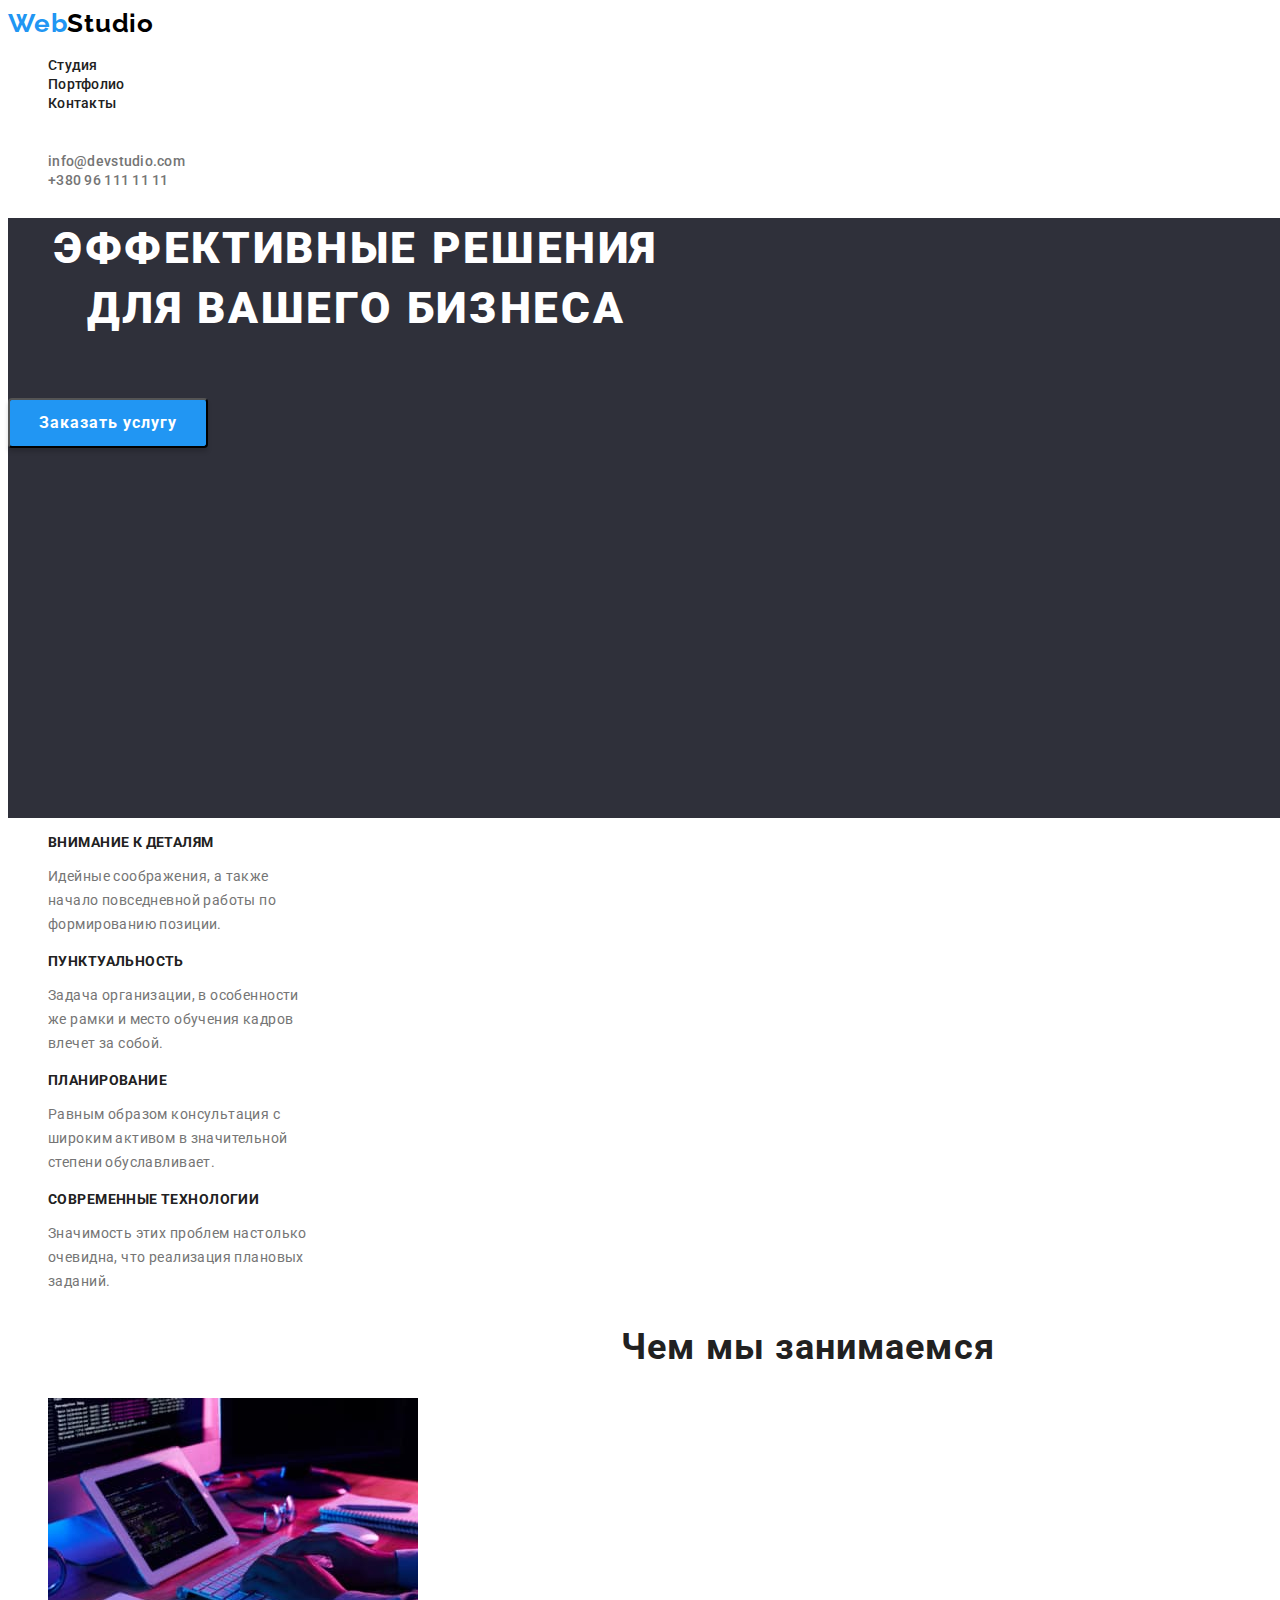
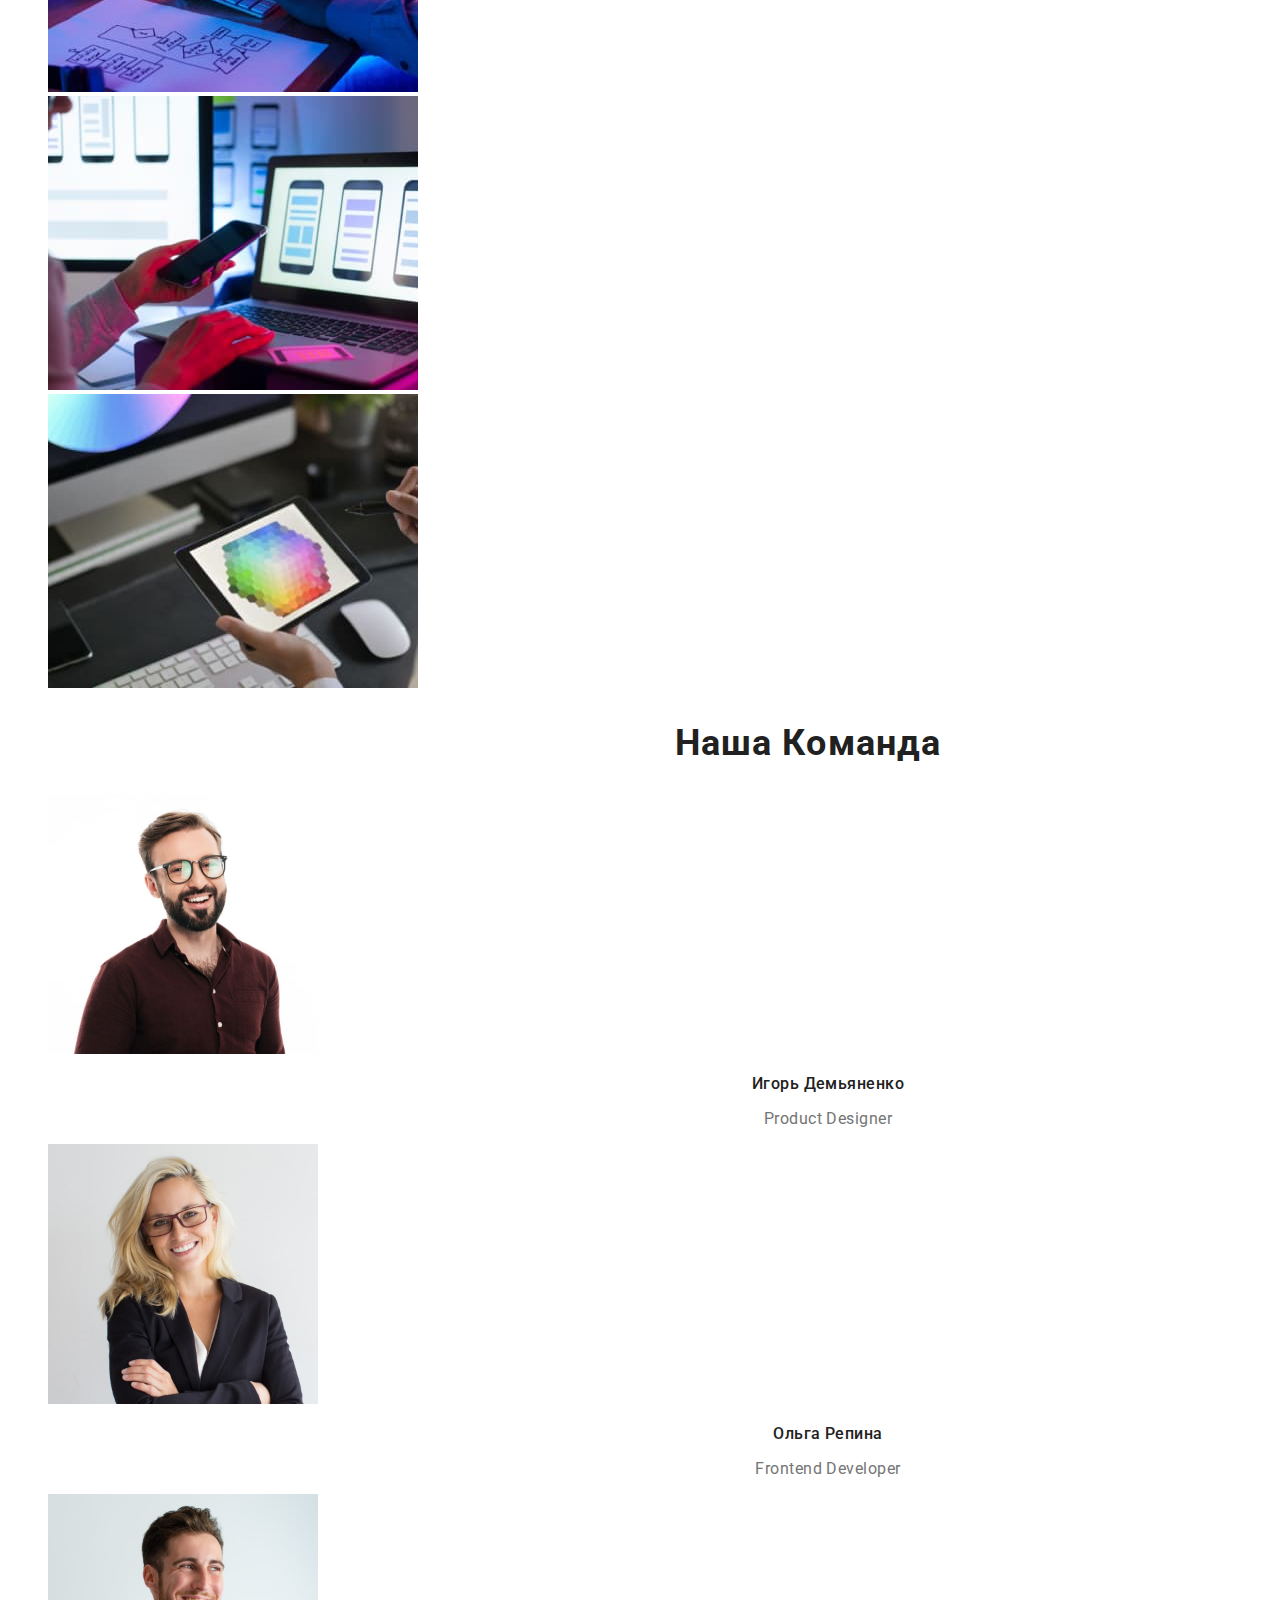
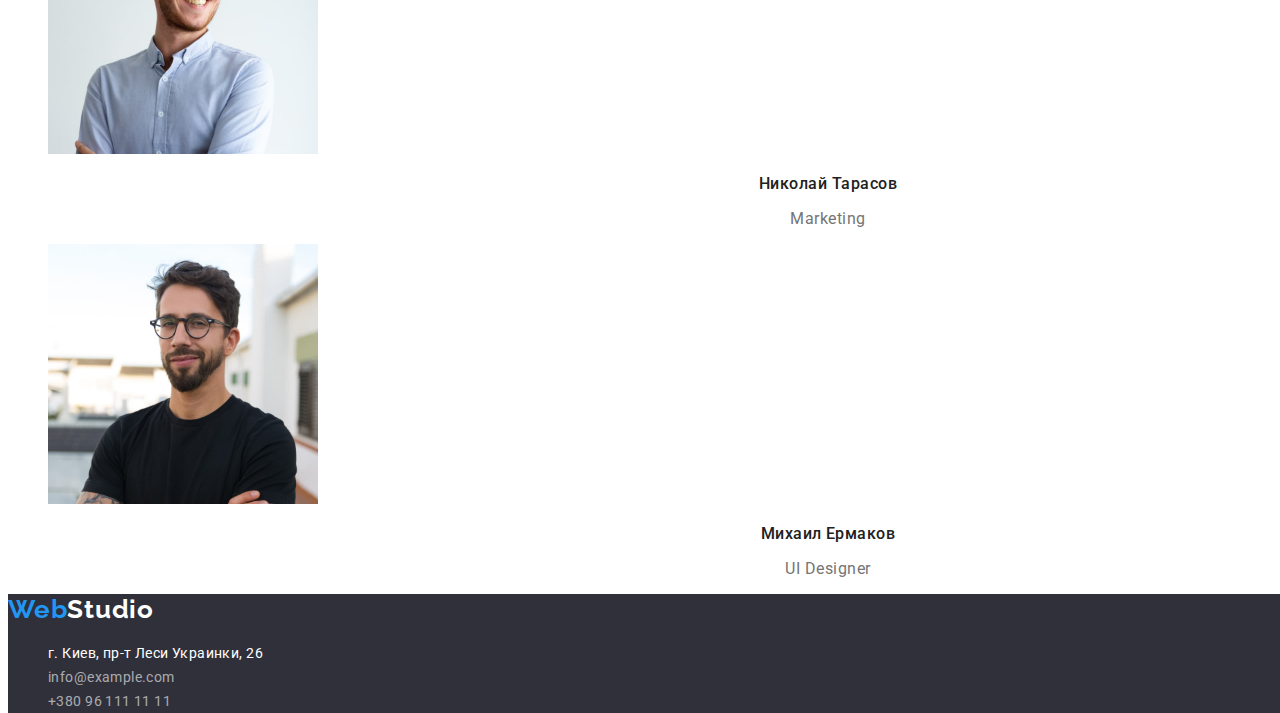
<file: index.html>
<!DOCTYPE html>
<html lang="ru">

<head>
    <meta charset="UTF-8">
    <meta http-equiv="X-UA-Compatible" content="IE=edge">
    <meta name="viewport" content="width=device-width, initial-scale=1.0">
    <title>goit-markup-hw-02</title>
    <link rel="stylesheet" href="./css/styles.css">
    <link rel="preconnect" href="https://fonts.googleapis.com">
    <link rel="preconnect" href="https://fonts.gstatic.com" crossorigin>
    <link href="https://fonts.googleapis.com/css2?family=Raleway:wght@700&family=Roboto:wght@400;500;700;900&display=swap" rel="stylesheet">
</head>

<body>
    <header class="header">
        <nav class="nav-menu">
            <a href="index.html" class="header-logo" >Web<span class="logo-studio">Studio</span></a>
            <ul class="menu-list">
            <li ><a href="index.html" class="head-studia buttons-links-top">Студия</a></li>
            <li ><a href="portfolio.html" class="head-portfolio buttons-links-top">Портфолио</a></li>
            <li ><a href="#contacts" class="head-contacts buttons-links-top" >Контакты</a></li>
            </ul>
        </nav>
        <ul>
        <li><a href="mailto:info@devstudio.com" class="head-mail buttons-links-top" >info@devstudio.com</a></li>
        <li><a href="tel:+380961111111" class="head-number buttons-links-top">+380 96 111 11 11</a></li>
        </ul>
    </header>
    <main>
        <!--advantages-->
        <section class="main-button">
            <h1 class="affective-business">Эффективные решения для вашего бизнеса</h1>
            <button type="button" class="order-service" > <span class="order-button"> Заказать услугу </span></button>
        </section>
        <section>
            <ul>
                <li>
                <h2 class="mini-zagolovok">Внимание к деталям</h2>
                <p class="top-desc">Идейные соображения, а также начало повседневной работы по формированию позиции.</p>
            </li>
            <li>
                <h2 class="mini-zagolovok">Пунктуальность</h2>
                <p class="top-desc">Задача организации, в особенности же рамки и место обучения кадров влечет за собой.</p>
            </li>
            <li>
                <h2 class="mini-zagolovok">Планирование</h2>
                <p class="top-desc">Равным образом консультация с широким активом в значительной степени обуславливает.</p>
            </li>
            <li>
                <h2 class="mini-zagolovok">Современные технологии</h2>
                <p class="top-desc">Значимость этих проблем настолько очевидна, что реализация плановых заданий.</p>
            </li>
            </ul>
        </section>
        <!--pershi-fotky-->
                <h2 class="what-we-do">Чем мы занимаемся</h2>
                <ul>
                <li><img width="370" height="294" src="./images/klava-planshet.jpg" alt="Людина_працює_за_планшетом"></li>
                <li><img width="370" height="294" src="./images/tel-laptop.jpg"     alt="Людина_з_телефоном_в_руках_працює_за_ноутбуком"></li>
                <li><img width="370" height="294" src="./images/planshet-color.jpg" alt="планшет_з_кольороваю_гаммою"></li>
            </ul>
        </section>
        <!--Drugi-fotky-->
        <section>
                <h2 class="our-team">Наша Команда</h2>
            <ul>
                <li>
                <img width="270" height="260" src="./images/team-card-1.jpg" alt="Product Designer">
                <h3 class="people-list">Игорь Демьяненко</h3>
                <p class="people-desc">Product Designer</p>
                </li>
                <li>
                <img width="270" height="260" src="./images/team-card-2.jpg" alt="Frontend Developer">
                <h3 class="people-list">Ольга Репина</h3>
                <p class="people-desc">Frontend Developer</p>
                </li>
                <li>
                <img width="270" height="260" src="./images/team-card-3.jpg" alt="Marketing worker">
                <h3 class="people-list">Николай Тарасов</h3>
                <p class="people-desc">Marketing</p>
                </li>
                <li>
                <img width="270" height="260" src="./images/team-card-4.jpg" alt="UI Designer worker">
                <h3 class="people-list">Михаил Ермаков</h3>
                <p class="people-desc">UI Designer</p>
                </li>
            </ul>
        </section>
    </main>
        <footer class="footer">
            <a href="index.html" class="footer-logo" >Web<span class="logo-studio-footer">Studio</span></a>
            <address>
            <ul>
                <li> <a href="/" class="adress"> г. Киев, пр-т Леси Украинки, 26 </a></li>
                <li><a href="mailto:info@example.com" class="footer-mail" >info@example.com</a></li>
                <li><a href="tel:+380961111111" class="footer-phone" >+380 96 111 11 11</a></li>
            </ul>
        </address>
        </footer>
</body>

</html>
</file>
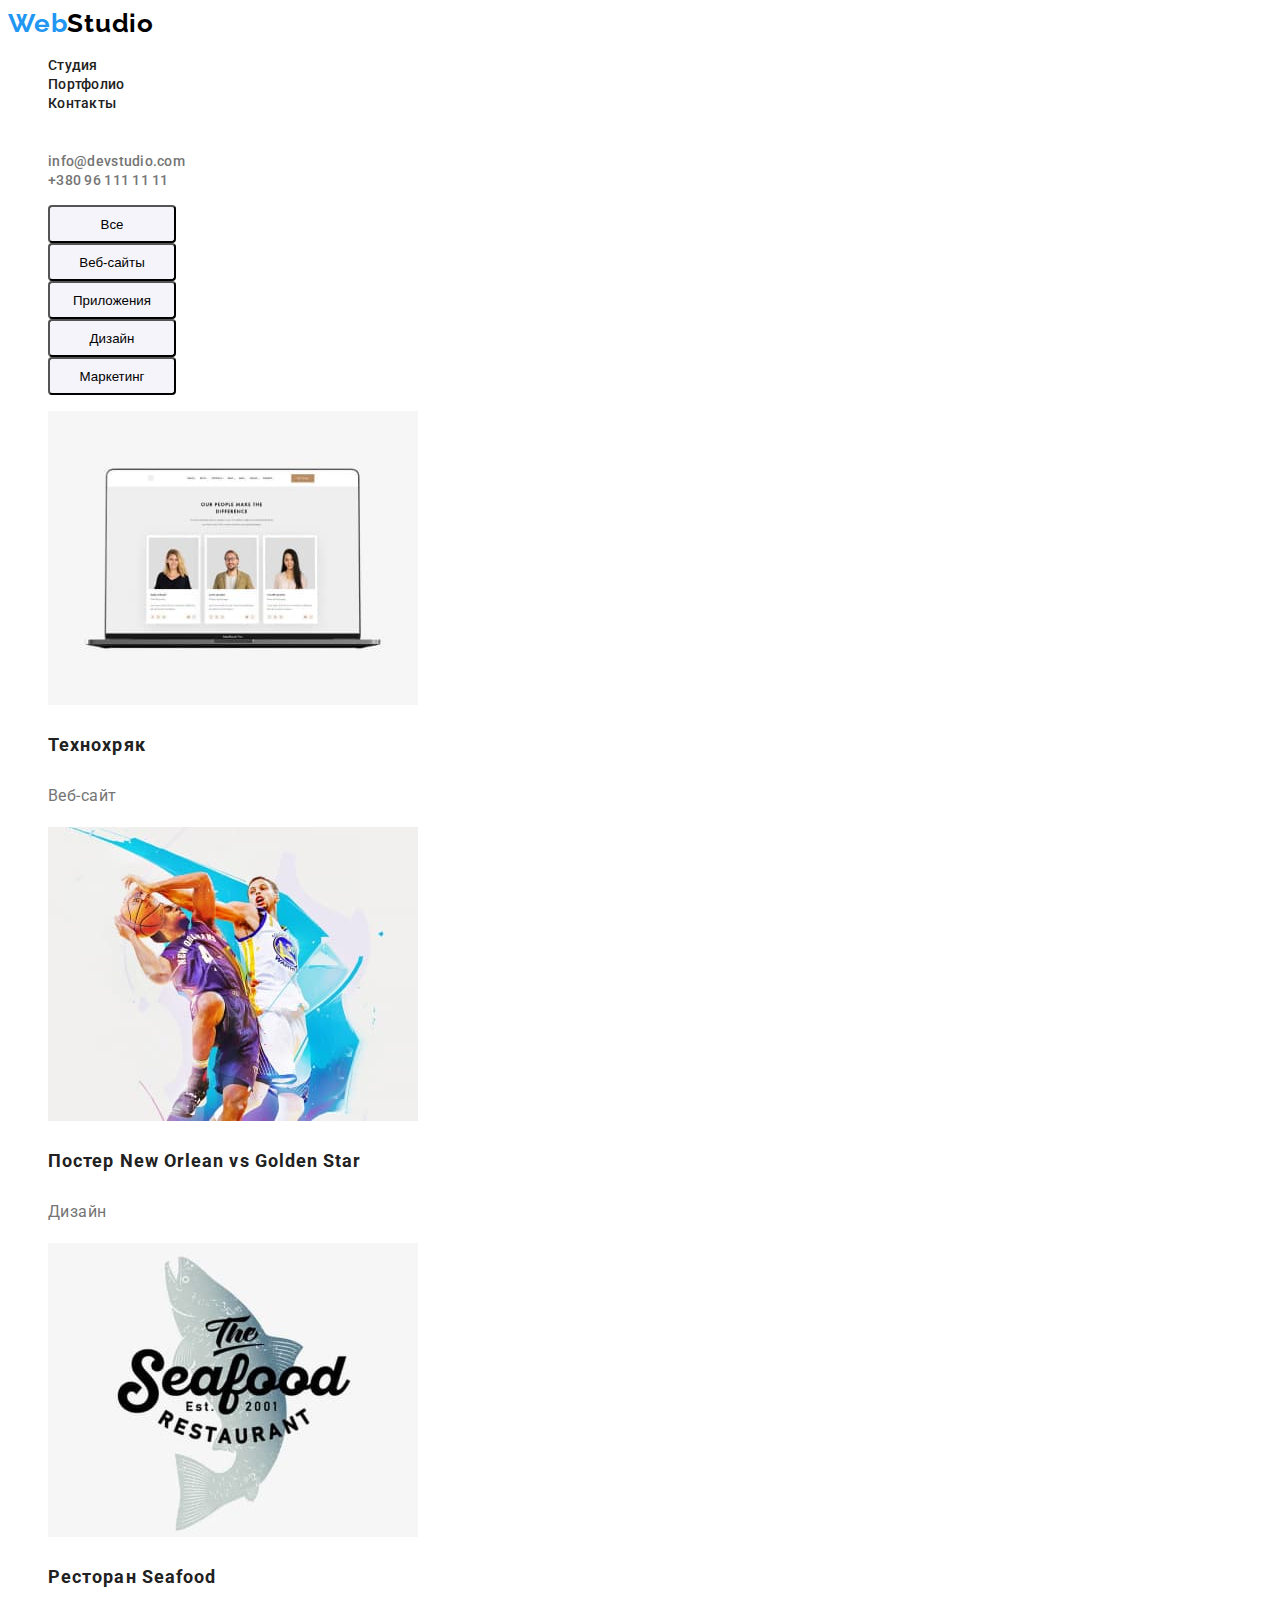
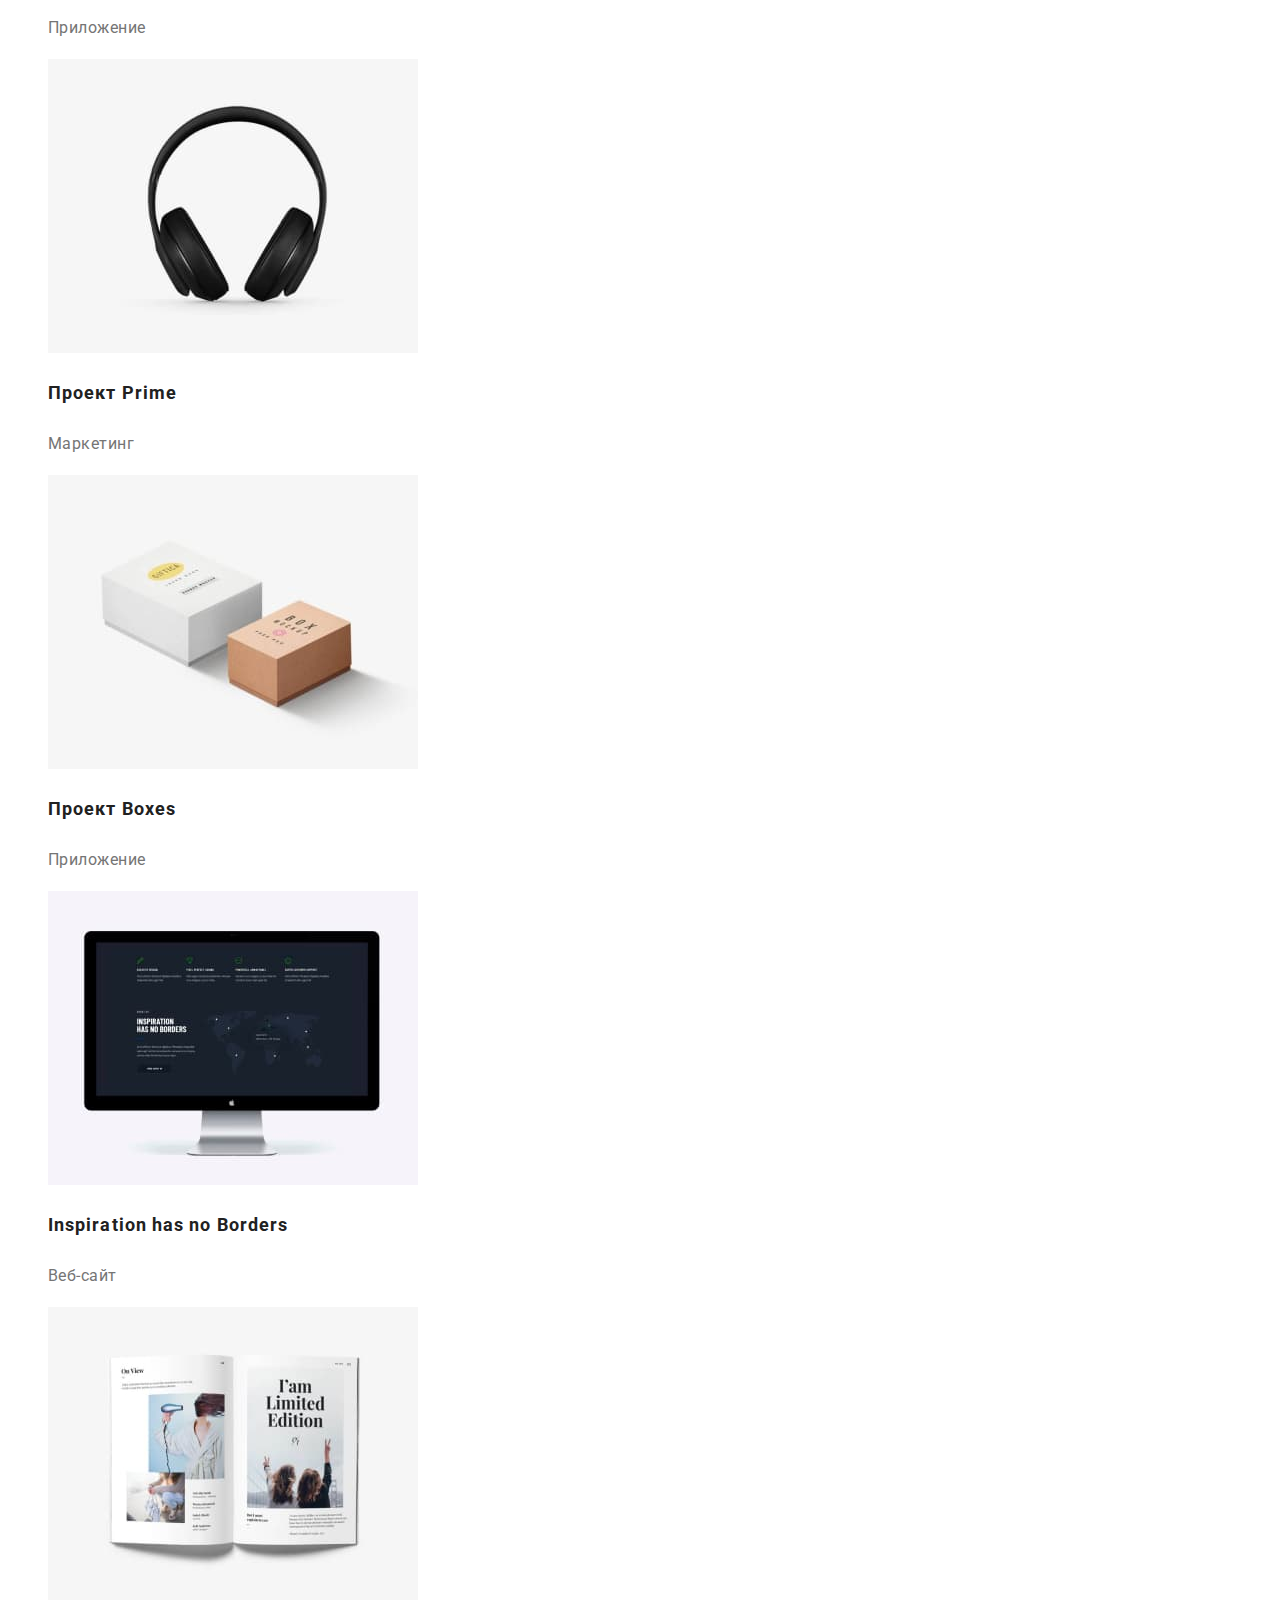
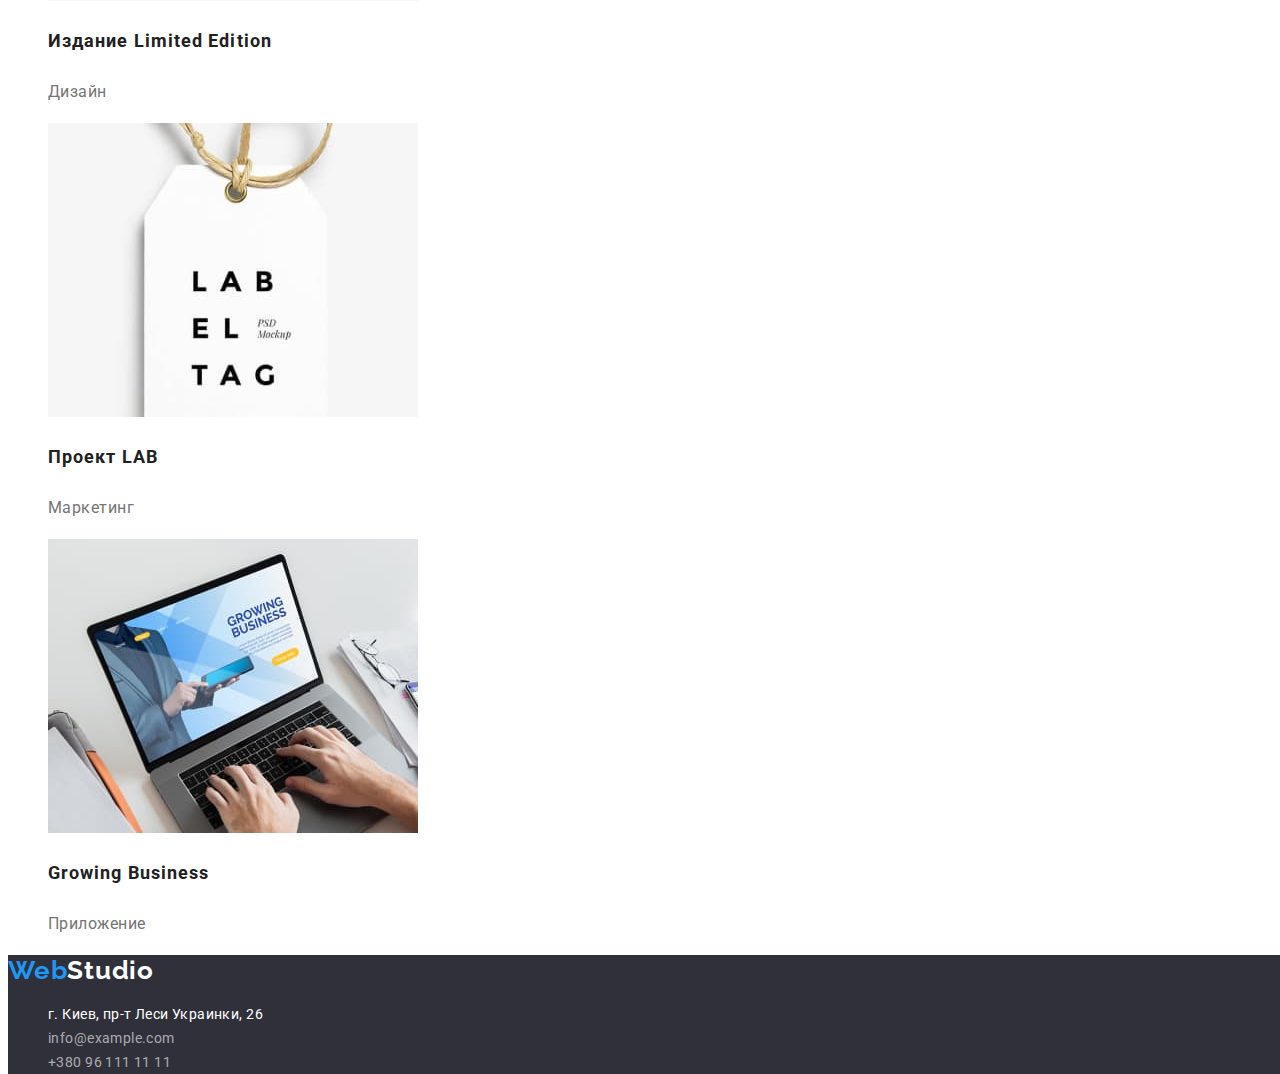
<file: portfolio.html>
<!DOCTYPE html>
<html lang="ru">

<head>
    <meta charset="UTF-8">
    <meta http-equiv="X-UA-Compatible" content="IE=edge">
    <meta name="viewport" content="width=device-width, initial-scale=1.0">
    <title>goit-markup-hw-02</title>
    <link rel="stylesheet" href="./css/styles.css">
    <link rel="preconnect" href="https://fonts.googleapis.com">
    <link rel="preconnect" href="https://fonts.gstatic.com" crossorigin>
    <link href="https://fonts.googleapis.com/css2?family=Raleway:wght@700&family=Roboto:wght@400;500;700;900&display=swap" rel="stylesheet">
</head>

<body>
    <header class="header">
        <a href="index.html" class="header-logo" >Web<span class="logo-studio">Studio</span></a>
        <nav class="nav-menu">
            <ul class="menu-list">
            <li ><a href="index.html" class="head-studia buttons-links-top">Студия</a></li>
            <li ><a href="portfolio.html" class="head-portfolio buttons-links-top">Портфолио</a></li>
            <li ><a href="#contacts" class="head-contacts buttons-links-top" >Контакты</a></li>
            </ul>
        </nav>
        <ul>
        <li><a href="mailto:info@devstudio.com" class="head-mail buttons-links-top" >info@devstudio.com</a></li>
        <li><a href="tel:+380961111111" class="head-number buttons-links-top">+380 96 111 11 11</a></li>
        </ul>
    </header>
    <main>
        <!--main-buttons-->
        <section>
        <ul class="table-buttons-portfolio">
            <li><button type="button" class="buttons-links-portfolio">Все</button></li>
            <li><button type="button" class="buttons-links-portfolio">Веб-сайты</button></li>
            <li><button type="button" class="buttons-links-portfolio">Приложения</button></li>
            <li><button type="button" class="buttons-links-portfolio">Дизайн</button></li>
            <li><button type="button" class="buttons-links-portfolio">Маркетинг</button></li>
        </ul>
            <ul>
                <li>
                <img width="370" height="294" src="./images/tehnocrack.jpg" alt="Product Designer">
                <h3 class="photo-name">Технохряк</h3>
                <p class="photo-desc">Веб-сайт</p>
                </li>
                <li>
                <img width="370" height="294" src="./images/New-Orlean-vs-Golden-Star.jpg" alt="Frontend Developer">
                <h3 class="photo-name">Постер New Orlean vs Golden Star</h3>
                <p class="photo-desc">Дизайн</p>
                </li>
                <li>
                <img width="370" height="294" src="./images/restaurant-seafood.jpg" alt="Marketing worker">
                <h3 class="photo-name">Ресторан Seafood</h3>
                <p class="photo-desc">Приложение</p>
                </li>
                <li>
                <img width="370" height="294" src="./images/project-prime.jpg" alt="UI Designer worker">
                <h3 class="photo-name">Проект Prime</h3>
                <p class="photo-desc">Маркетинг</p>
                </li>
                <li>
                    <img width="370" height="294" src="./images/project-boxes.jpg" alt="UI Designer worker">
                    <h3 class="photo-name">Проект Boxes</h3>
                    <p class="photo-desc">Приложение</p>
                </li>
                <li>
                    <img width="370" height="294" src="./images/inspirations-has-no-borders.jpg" alt="UI Designer worker">
                    <h3 class="photo-name">Inspiration has no Borders</h3>
                    <p class="photo-desc">Веб-сайт</p>
                    </li>
                    <li>
                        <img width="370" height="294" src="./images/limited-edition.jpg" alt="UI Designer worker">
                        <h3 class="photo-name">Издание Limited Edition</h3>
                        <p class="photo-desc">Дизайн</p>
                    </li>
                    <li>
                        <img width="370" height="294" src="./images/project-lab.jpg" alt="UI Designer worker">
                        <h3 class="photo-name">Проект LAB</h3>
                        <p class="photo-desc">Маркетинг</p>
                    </li>
                    <li>
                        <img width="370" height="294" src="./images/growing-business.jpg" alt="UI Designer worker">
                        <h3 class="photo-name">Growing Business</h3>
                        <p class="photo-desc">Приложение</p>
                    </li>
            </ul>
        </section>
    </main>
    <footer class="footer">
        <a href="index.html" class="footer-logo" >Web<span class="logo-studio-footer">Studio</span></a>
        <address>
        <ul>
            <li> <a href="/" class="adress"> г. Киев, пр-т Леси Украинки, 26 </a></li>
            <li><a href="mailto:info@example.com" class="footer-mail">info@example.com</a></li>
            <li><a href="tel:+380961111111" class="footer-phone">+380 96 111 11 11</a></li>
        </ul>
    </address>
    </footer>
</body>

</html>
</file>
<file: css/styles.css>
body {
    font-family: 'roboto', 'Raleway', sans-serif;
    position: relative;
    width: 1600px;
    height: 2349px;
    background: #FFFFFF;
}

.menu-list{
width: 1600px;
height: 80px;
left: 0px;
top: 0px;
background: #FFFFFF;
}

.header-logo {
    width: 145px;
    height: 31px;
    left: 215px;
    top: 24px;
    font-family: 'Raleway';
    font-style: normal;
    font-weight: 700;
    font-size: 26px;
    line-height: 31px;
    letter-spacing: 0.03em;
    color: #2196F3;
}

li {
    list-style-type: none;
}

a{
    text-decoration: none;
}

.buttons-links-top{
    font-family: 'Roboto';
    font-style: normal;
    font-weight: 500;
    font-size: 14px;
    line-height: 16px;
    letter-spacing: 0.02em;
}

.buttons-links-top:hover,
.buttons-links-top:focus{
    color: #2196F3;
    cursor: pointer;
}

.head-studia{
    width: 49px;
height: 16px;
left: 453px;
top: 32px;
font-family: 'Roboto';
font-style: normal;
font-weight: 500;
font-size: 14px;
line-height: 16px;
letter-spacing: 0.02em;
color: #212121;
}

.head-portfolio{
    width: 76px;
    height: 16px;
    left: 552px;
    top: 32px;
    font-family: 'Roboto';
    font-style: normal;
    font-weight: 500;
    font-size: 14px;
    line-height: 16px;
    letter-spacing: 0.02em;
    color: #212121;
}

.head-contacts{
    width: 68px;
    height: 16px;
    left: 679px;
    top: 32px;
    font-family: 'Roboto';
    font-style: normal;
    font-weight: 500;
    font-size: 14px;
    line-height: 16px;
    letter-spacing: 0.02em;
    color: #212121;
}

.head-mail{
    color: #757575;
}

.head-number{
    color: #757575;
}

.head-buttons {
    font-family: 'Roboto';
    font-style: normal;
    font-weight: 500;
    font-size: 14px;
    line-height: 16px;
    letter-spacing: 0.02em;
    color: #212121;
}

.logo-studio {
    width: 145px;
    height: 31px;
    left: 215px;
    top: 24px;
    font-family: 'Raleway';
    font-style: normal;
    font-weight: 700;
    font-size: 26px;
    line-height: 31px;
    letter-spacing: 0.03em;
    color: #000;
}

.logo-studio:hover{
    color: #2196F3;
}

.main-button{
width: 1600px;
height: 600px;
left: 0px;
top: 80px;
background: #2F303A;
}

.buttons-links-portfolio{
    width: 128px;
height: 38px;
left: 576px;
top: 174px;
background: #F5F4FA;
border-radius: 4px;
}

.buttons-links-portfolio:hover{
background-color: #2196F3;
color: #fff;
}

.affective-business{
    width: 696px;
    height: 120px;
    left: 452px;
    top: 280px;
    font-family: 'Roboto';
    font-style: normal;
    font-weight: 900;
    font-size: 44px;
    line-height: 60px;
    text-align: center;
    letter-spacing: 0.06em;
    text-transform: uppercase;
    color: #FFFFFF;
}

.order-service{
    margin-top: 30px;
    width: 200px;
    height: 50px;
    left: 700px;
    top: 430px;
    background: #2196F3;
    box-shadow: 0px 4px 4px rgba(0, 0, 0, 0.15);
    border-radius: 4px;
}

.order-button{
    font-family: 'Roboto';
    font-style: normal;
    font-weight: 700;
    font-size: 16px;
    line-height: 30px;
    align-items: center;
    text-align: center;
    letter-spacing: 0.06em;
    color: #fff;
}

.order-button:hover{
    cursor: pointer;    
}

.people-list{
    font-family: 'Roboto';
    font-style: normal;
    font-weight: 500;
    font-size: 16px;
    line-height: 19px;
    text-align: center;
    letter-spacing: 0.03em;
    color: #212121;
}

.mini-zagolovok{
    font-family: 'Roboto';
    font-style: normal;
    font-weight: 700;
    font-size: 14px;
    line-height: 16px;
    letter-spacing: 0.03em;
    text-transform: uppercase;
    color: #212121; 
}

.top-desc {
    width: 270px;
    height: 75px;
    left: 215px;
    top: 800px;
    font-family: 'Roboto';
    font-style: normal;
    font-weight: 400;
    font-size: 14px;
    line-height: 24px;
    letter-spacing: 0.03em;
    color: #757575;
    
}

.what-we-do{
    font-family: 'Roboto';
    text-align: center;
font-style: normal;
font-weight: 700;
font-size: 36px;
line-height: 42px;
letter-spacing: 0.03em;
color: #212121;
}

.our-team{
    font-family: 'Roboto';
font-style: normal;
text-align: center;
font-weight: 700;
font-size: 36px;
line-height: 42px;
letter-spacing: 0.03em;
color: #212121;
}

.people-desc{
    font-family: 'Roboto';
    font-style: normal;
    font-weight: 400;
    font-size: 16px;
    line-height: 19px;
    text-align: center;
    letter-spacing: 0.03em;
    color: #757575;
}

.footer {
    background-color: #2F303A;
}

.adress{
    width: 231px;
    height: 21px;
    left: 215px;
    top: 1739px;
    font-family: 'Roboto';
    font-style: normal;
    font-weight: 400;
    font-size: 14px;
    line-height: 24px;
    letter-spacing: 0.03em;
    color: #FFFFFF;
}

.adress:hover,
.adress:focus {
    color: #2196F3;
    cursor: pointer;
}

.logo-studio-footer{
    color: #fff;  
}

.logo-studio-footer:hover{
    color: #2196F3;
}

.contacts {
    color: grey;
}

.footer-mail{
    width: 231px;
    height: 21px;
    left: 215px;
    top: 1769px;
    font-family: 'Roboto';
    font-style: normal;
    font-weight: 400;
    font-size: 14px;
    line-height: 24px;
    letter-spacing: 0.03em;
    color: rgba(255, 255, 255, 0.6);
}

.footer-phone{
    width: 231px;
height: 21px;
left: 215px;
top: 1799px;
font-family: 'Roboto';
font-style: normal;
font-weight: 400;
font-size: 14px;
line-height: 24px;
letter-spacing: 0.03em;
color: rgba(255, 255, 255, 0.6);
}

.footer-mail:hover,
.footer-phone:hover{
    color: #2196F3;
    cursor: pointer;    
}

/* PORTFOLIO PAGE */

.footer-logo{
width: 145px;
height: 31px;
left: 215px;
top: 2157px;
font-family: 'Raleway';
font-style: normal;
font-weight: 700;
font-size: 26px;
line-height: 31px;
letter-spacing: 0.03em;
color: #2196F3;
}

.photo-name{
    font-family: 'Roboto';
font-style: normal;
font-weight: 700;
font-size: 18px;
line-height: 36px;
letter-spacing: 0.06em;
color: #212121;
}

.photo-desc {
    font-family: 'Roboto';
font-style: normal;
font-weight: 400;
font-size: 16px;
line-height: 30px;
letter-spacing: 0.03em;
color: #757575;
}
</file>
